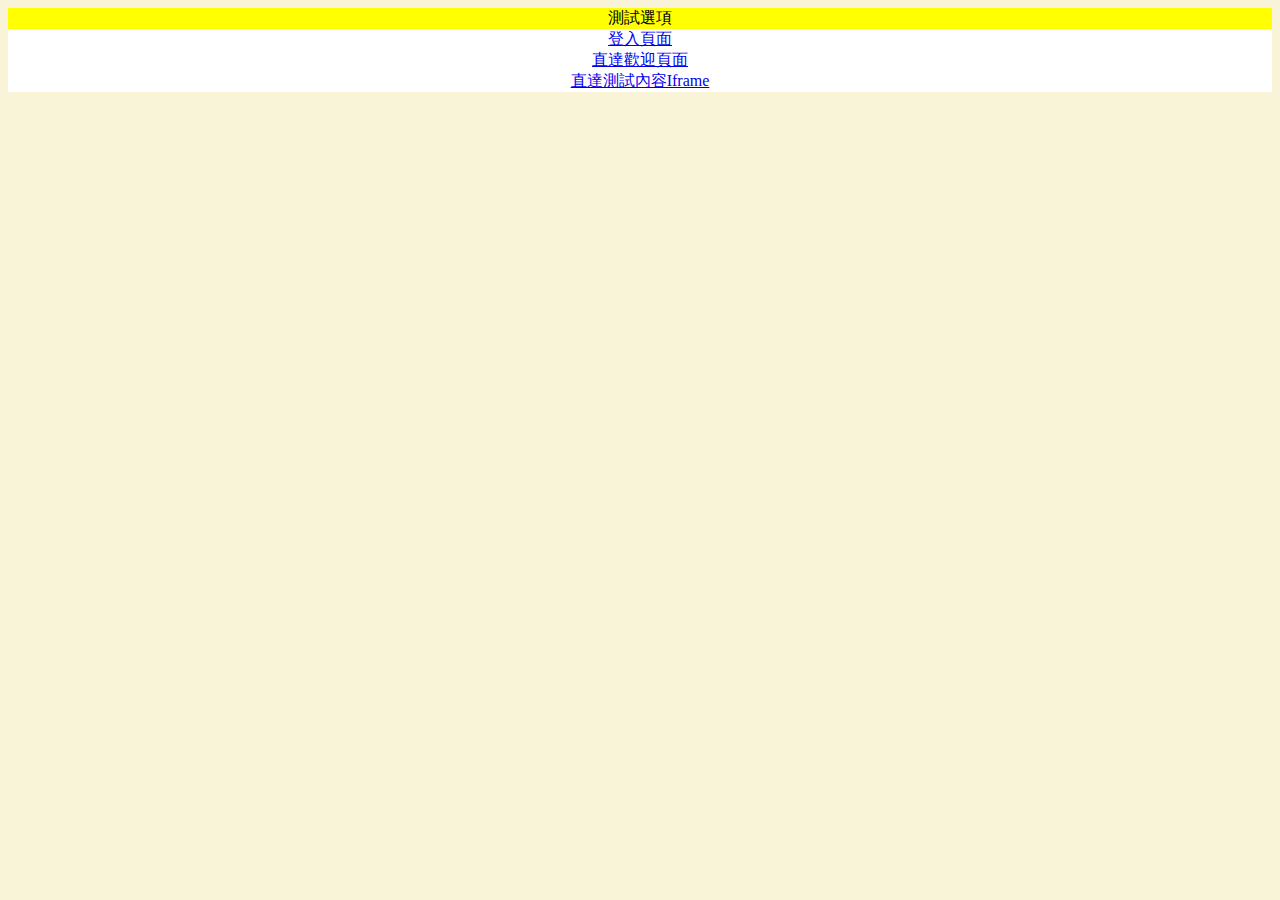
<file: SpringTilesSystem/WebContent/index.html>
<!DOCTYPE html>
<html>
<head>
<meta charset="UTF-8">
<title>登入首頁</title>
<script src="js/jquery.js" type="text/javascript"></script>
<script>
$(function(){
	$('a+a').before("<BR>");
	});
</script>
</head>
<style type="text/css">
body{
background-color: #F9F3D7;
}
.title{
background-color:yellow;
}
.content{
background-color:white;
}

.index{
text-align:center;
}
</style>
<body>
	<div class="index">
		<div class='title'>測試選項</div>
		<div class='content'>
			<a href="login.jsp">登入頁面</a>
			<a href="homepage.do">直達歡迎頁面</a>
			<a href="testContentIframe.do">直達測試內容Iframe</a>
		</div>
	</div>
</body>
</html>
</file>
